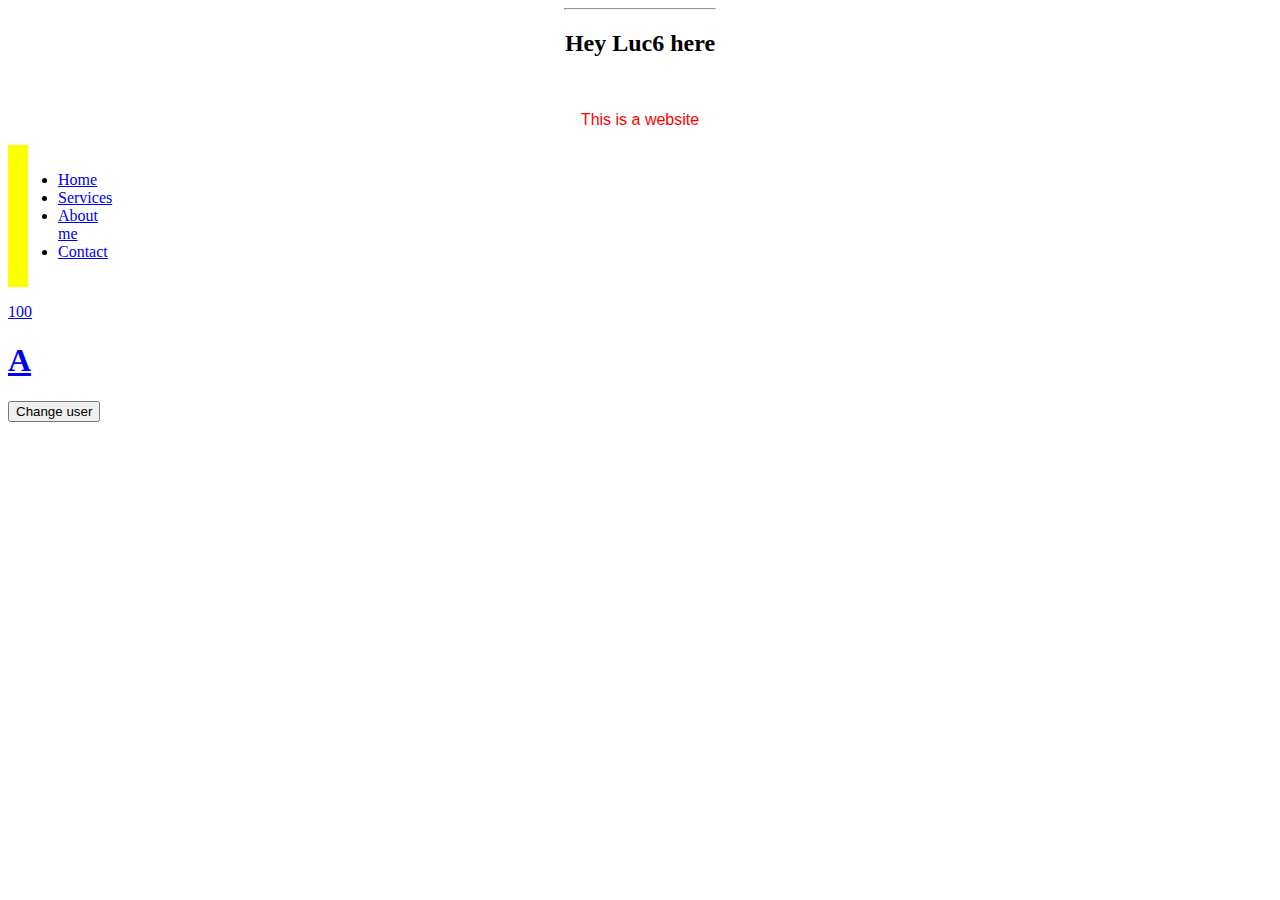
<file: index.htm>
<!DOCTYPE html PUBLIC "-//W3C//DTD XHTML 1.0 Strict//EN" "http://www.w3.org/TR/xhtml1/DTD/xhtml1-strict.dtd">
<html xmlns="http://www.w3.org/1999/xhtml">
<head>


<title>IIS Windows</title>
<link rel="stylesheet" href="styles.css">
</head>
<body>

<main>
<hr width="150px"/>
<h2 align="center" > Hey Luc6 here </h2><br /> <p class="red-text" align="center">This is a website </p>



<nav class="yellow-box">
<ul> 
<li> <a href="C:\\inetpub\wwwebsite\index.htm"> Home </li>
<li> <a href="G:\Homework\services.htm"> Services </li>
<li> <a href="G:\Homework\aboutme.htm"> About me </li>
<li> <a href="G:\Homework\contact.htm"> Contact </li>
</ul>
</nav>


<p align="center">

<script type="text/javascript">
alert('this is an alert box');
</script>

</p>
<!--This a comment line-->

<script src="scripts\demo.js">
</script>
<button>Change user</button>

<script src="scripts\main.js"></script>
</main>



<footer> </footer>
</body>
</html>
</file>
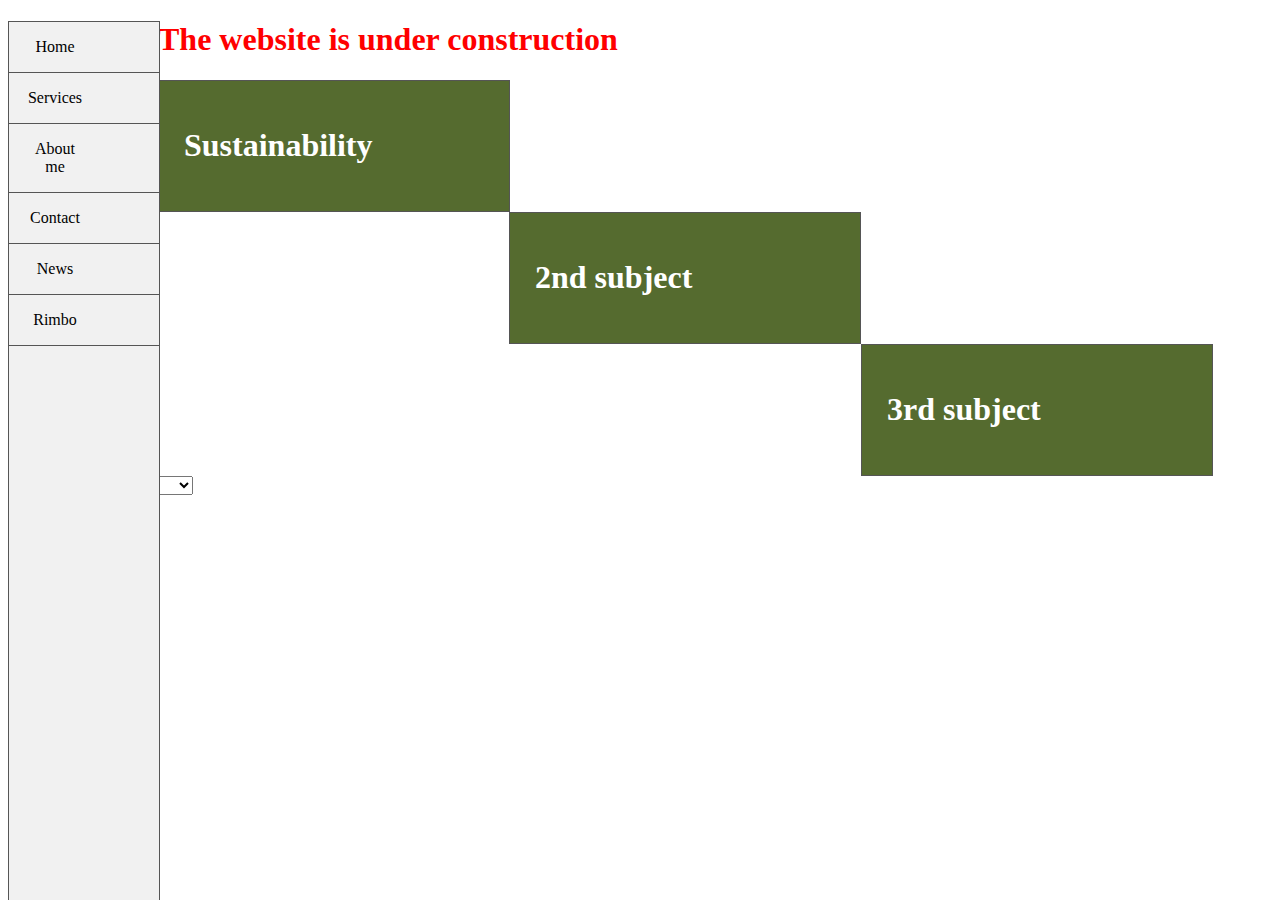
<file: index.html>
<!DOCTYPE html PUBLIC "-//W3C//DTD XHTML 1.0 Strict//EN" "http://www.w3.org/TR/xhtml1/DTD/xhtml1-strict.dtd">
<html xmlns="http://www.w3.org/1999/xhtml">
<head>


<title> vindjouwpakket Company</title>
<link rel="stylesheet" href="/css/styles.css">
<style>

    ul.normal {
      list-style-type: none;
      margin: 0;
      padding: 0;
      width: 150px;
      background-color: #f1f1f1;
      border: 1px solid #555;
      height: 100%; /* Full height */
      position: fixed; /* Make it stick, even on scroll */
      overflow: auto; /* Enable scrolling if the sidenav has too much content */
    }

    li.bordernav{
      border-bottom: 1px solid #555;
    }
    li a {
      display: block;
      width: 60px;
      color: #000;
      padding: 16px 16px;
      text-decoration: none;
      text-align: center;
     }
     
    div.margin {
      margin-left: 150px;
    }

    div.margin2 {
      margin-left: 150px;
      border: 1px solid #555;
      width: 300px;
      padding: 25px;
      background-color: darkolivegreen;
      color: white;
    }

    #margin3 {
      margin-left: 501px;
      border: 1px solid #555;
      width: 300px;
      padding: 25px;
      background-color: darkolivegreen;
      color: white;
    }

    #margin4 {
      margin-left: 853px;
      border: 1px solid #555;
      width: 300px;
      padding: 25px;
      background-color: darkolivegreen;
      color:white;
      }
</style>
</head>
<body>

<main>




<nav>
    <ul class="normal"> 
    <li class="bordernav"><a href="\index.html"> Home </a></li>
    <li class="bordernav"><a href="\services.html"> Services </a></li>
    <li class="bordernav"><a href="\aboutme.html"> About me </a></li>
    <li class="bordernav"><a href="\contact.html"> Contact </a></li>
    <li class="bordernav"><a href="\news.html"> News </a></li>
    <li class="bordernav"><a href="\index2.html"> Rimbo </a><li>
  </ul>
  </nav>

<div class="margin">
<h1  class="red-text" >The website is under construction </h1> 
</div>

<p align="center">
<script type="text/javascript">
alert('this is an alert box');
</script>

  <div class="margin2">

    <h1>Sustainability</h1>
  </div>

  <div id="margin3">
    <h1>2nd subject</h1>
  </div>
  <div id="margin4">
    <h1>3rd subject</h1>
  </div>




<!-- script from freecodecamp/github, change background color-->
<label for="theme">Select theme: </label>
<select id="theme">
  <option value="white">White</option>
  <option value="black">Black</option>
  <option value="purple">Purple</option>
  <option value="yellow">Yellow</option>
  <option value="psych">Psychedelic</option>
</select>

<script>
  const select = document.querySelector('select');
  const html = document.querySelector('html');

  select.onchange = function() {
    const choice = select.value;

    switch(choice) {
      case 'black':
        update('black','white');
        break;
      case 'white':
        update('white','black');
        break;
      case 'purple':
        update('purple','white');
        break;
      case 'yellow':
        update('yellow','darkgray');
        break;
      case 'psych':
        update('lime','purple');
        break;
    }
  }

  function update(bgColor, textColor) {
    html.style.backgroundColor = bgColor;
    html.style.color = textColor;
  }
</script>
<!--end of script changing the background color-->





<p id="demo"></p>


<script>
document.getElementById("demo").innerHTML = "Hello world";
</script>



</p>
<!--This a comment line-->
<!--
<script src="scripts\demo.js">
</script>-->

<!--
<button>Change user</button>
-->
<!--
<script src="scripts\main.js"></script>-->
</div>

</main>


<script type="text/javascript">

  alert("helloworldhelloworldhelloworldhelloworldhelloworld");
<!-- script from -->
  const myHeading = document.querySelector('h1');
  myHeading.textContent= 'Hello world!';
  
  var iceCream = 'chocolate';
  if (iceCream === 'chocolate'){
      alert('Yay, I love chocolate icecream');
  } else {
      alert('Awwww, but choclate is my favourite...');
  }
  
  let myImage = document.querySelector('img');
  
  myImage.onclick = function() {
      let mySrc = myImage.getAttribute('src');
      if(mySrc === 'images\firefox-icon.png') {
        myImage.setAttribute('src','images\tree.png');
      } else {
        myImage.setAttribute('src','images\firefox-icon.png');
      }
  }
  
  let myButton = document.querySelector('button');
  let myHeading = document.querySelector('h1');
  function setUserName() {
      let myName = prompt('Please enter your name.');
      localStorage.setItem('name', myName);
      myHeading.textContent = 'Mozilla is cool, ' + myName;
    }
      if(!localStorage.getItem('name')) {
      setUserName();
    } else {
      let storedName = localStorage.getItem('name');
      myHeading.textContent = 'Mozilla is cool, ' + storedName;
    }
  myButton.onclick = function() {
  setUserName();
    }
</script>


<footer> </footer>


</body>
</html>
</file>
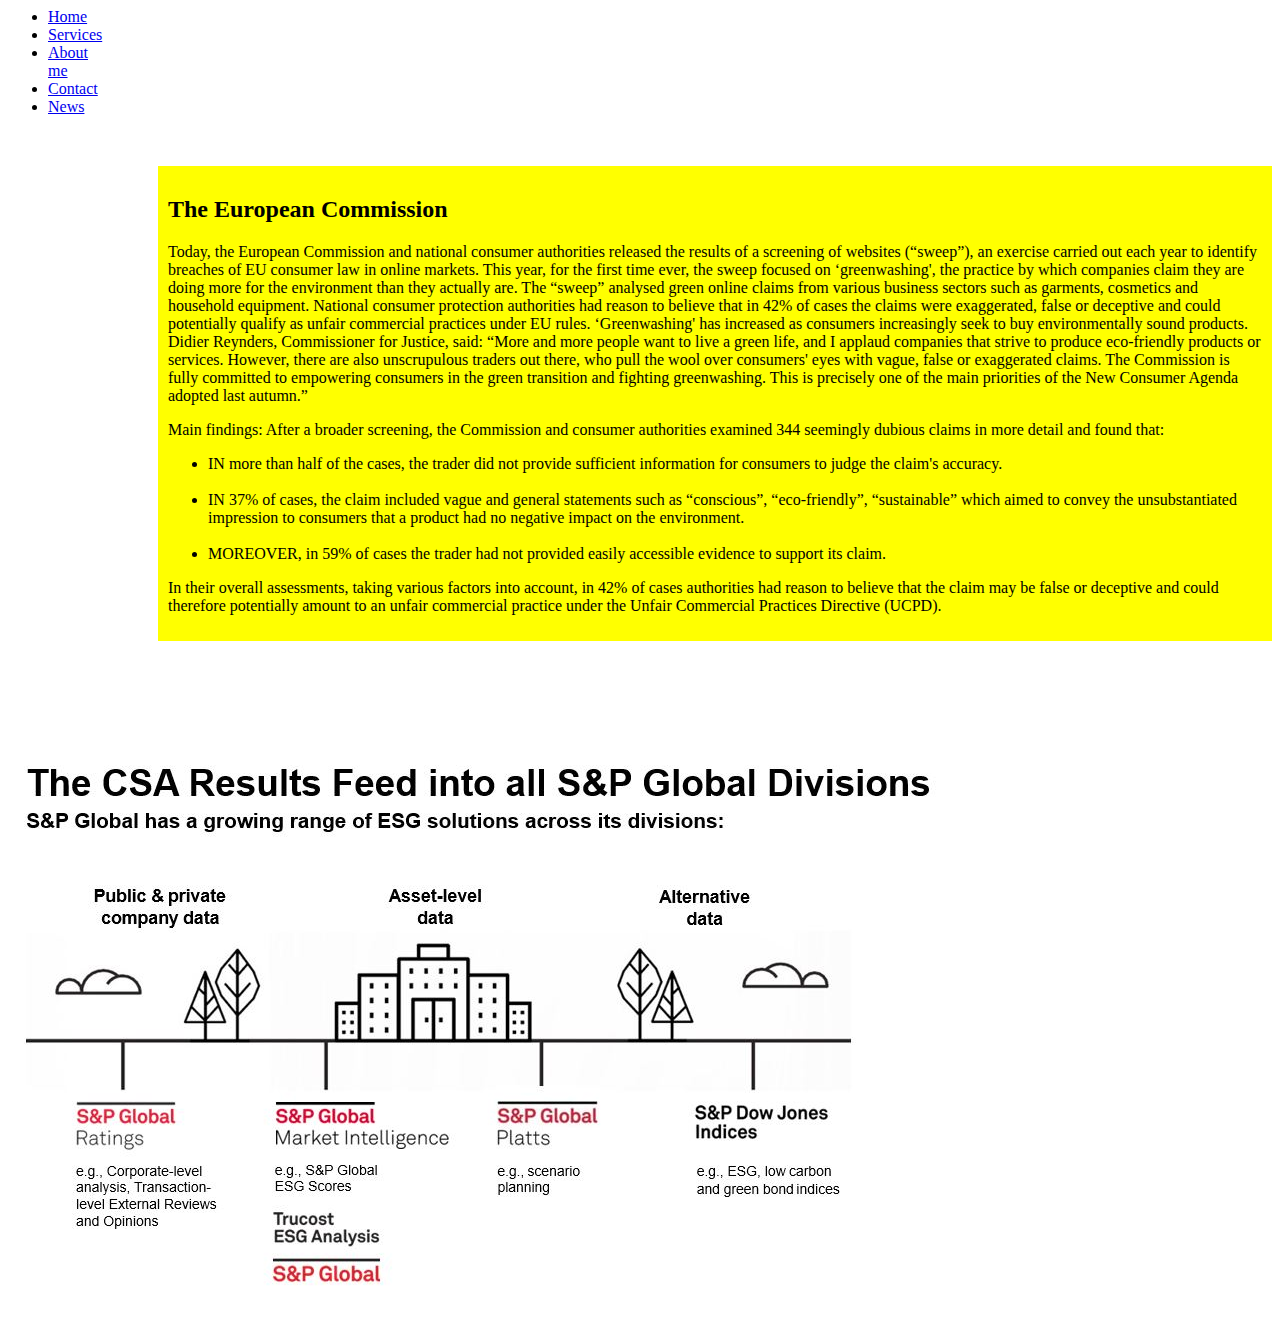
<file: news.html>
<html>
<head>

  <title>

  </title>
  <link rel="stylesheet" href="/css/stylesnews.css">
</head>

<body>
<main>
<nav>
<ul> 
  <li><a href="\index.html"> Home </a></li>
  <li><a href="\services.html"> Services </a></li>
  <li><a href="\aboutme.html"> About me </a></li>
  <li><a href="\contact.html"> Contact </a></li>
  <li><a href="\news.html"> News </a></li>
</ul>
</nav>

<div class="yellow-box">
<h2> The European Commission</h2>
  <p>Today, the European Commission and national consumer authorities released the results of a screening of websites (“sweep”), an exercise carried out each year to identify breaches of EU consumer law in online markets. This year, for the first time ever, the sweep focused on ‘greenwashing', the practice by which companies claim they are doing more for the environment than they actually are. The “sweep” analysed green online claims from various business sectors such as garments, cosmetics and household equipment. National consumer protection authorities had reason to believe that in 42% of cases the claims were exaggerated, false or deceptive and could potentially qualify as unfair commercial practices under EU rules. ‘Greenwashing' has increased as consumers increasingly seek to buy environmentally sound products.
Didier Reynders, Commissioner for Justice, said: “More and more people want to live a green life, and I applaud companies that strive to produce eco-friendly products or services. However, there are also unscrupulous traders out there, who pull the wool over consumers' eyes with vague, false or exaggerated claims. The Commission is fully committed to empowering consumers in the green transition and fighting greenwashing. This is precisely one of the main priorities of the New Consumer Agenda adopted last autumn.”
</p>
<p>Main findings:
After a broader screening, the Commission and consumer authorities examined 344 seemingly dubious claims in more detail and found that: </br>
<ul>
<li>IN more than half of the cases, the trader did not provide sufficient information for consumers to judge the claim's accuracy.</li></br>
<li>IN 37% of cases, the claim included vague and general statements such as “conscious”, “eco-friendly”, “sustainable” which aimed to convey the unsubstantiated impression to consumers that a product had no negative impact on the environment.</li></br>
<li>MOREOVER, in 59% of cases the trader had not provided easily accessible evidence to support its claim.</li> 
</ul>
In their overall assessments, taking various factors into account, in 42% of cases authorities had reason to believe that the claim may be false or deceptive and could therefore potentially amount to an unfair commercial practice under the Unfair Commercial Practices Directive (UCPD).
</p>
</div>

<img src="images\csa_intergration_in_spglobal.jpg" alt="Picture spglobal">



</main>

<footer>
  
</footer>
</body>


</html>
</file>
<file: styles.css>
<link href="https://fonts.googleapis.com/css2?family=Karla&display=swap" rel="stylesheet">
  <style>
  	h2 {
      	color:blue;
   	}

	.red-text {
	color: red;
	}
	
	p {
	fontsize: 16px;
	}
	p {
   	 font-family: Karla, sans-serif;
 	 }
	.yellow-box {
    	background-color: yellow;
   	 padding: 10px;
	margin-right: 1450px;  	
	}
    </style>
</file>
<file: css/styles.css>
<link href="https://fonts.googleapis.com/css2?family=Karla&display=swap" rel="stylesheet">
  <style>
  	h2 {
      color:blue;
   	}

	.red-text {
		color: red;
	}
	
	p {
		font-size: 16px;
	}
	p {
   	font-family: Karla, sans-serif;
 	 }
	.yellow-box {
    background-color: yellow;
   	padding: 10px;
		margin-right: 1450px;  	
	}
    </style>
</file>
<file: css/stylesnews.css>
<style>
.flauwekul { 
  list-style-type: none; 
  margin: 0; 
  padding: 0; 
  width: 300px; 
  background-color: #f1f1f1; 
}

li a {
  display: block;
  width: 60px;
}

.injected-text {
  margin-bottom: -25px;
  text-align: center;
}

.box {
  border-style: solid;
  border-color: black;
  border-width: 5px;
  text-align: center;
}

.yellow-box {
  background-color: yellow;
  padding: 10px;
  margin-top: 50px;
  margin-bottom: 100px;
  margin-right: 0px;
  margin-left: 150px;
}

.red-box {
  background-color: crimson;
  color: #fff;
  padding: 20px;
}

.blue-box {
  background-color: blue;
  color: #fff;
  padding: 10px;
}
</style>
</file>
